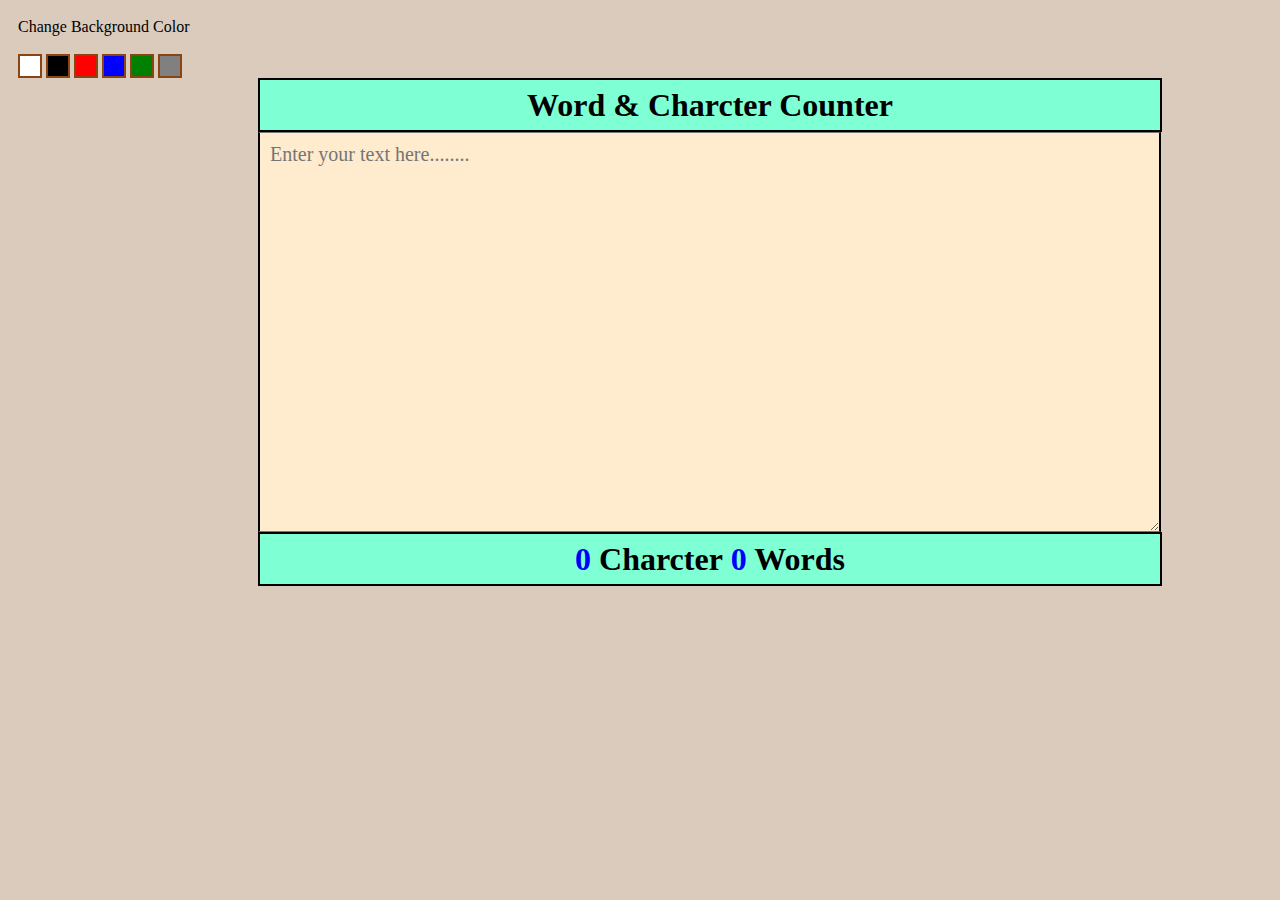
<file: Word_Counter/index.html>
<html>
    <head>
        <title>
            Word Counter
        </title>
        <meta charset="utf-8">
        <meta charset="utf-8">
        <meta name="viewport" content="width=device-width, initial-scale=1">
        <link rel="stylesheet" type="text/css" href="style1.css">
        <script src="word_counter.js" defer></script>
    </head>
    <body>


        <div class="container" >
            <div class="bgchange">
                <span id = "bg">Change Background Color</span><br><br>
                <span class="btn" id = "white" onclick="changeBG('white')"></span>
                <span class="btn" id = "black" onclick="changeBG('black')"></span>
                <span class="btn" id = "red" onclick="changeBG('red')"></span>
                <span class="btn" id = "blue" onclick="changeBG('blue')"></span>
                <span class="btn" id = "green" onclick="changeBG('green')"></span>
                <span class="btn" id = "gray" onclick="changeBG('gray')"></span>
            </div>


            <div class = "div1">
                <h1>Word & Charcter Counter</h1>
            </div>
            <div class="tb">
                <textarea placeholder="Enter your text here........" id = "textarea1"></textarea>
            </div>
            <div class = "div1">
                <h1><span id = "t1">   0   </span>Charcter</h1> &nbsp;&nbsp;
                <h1><span id = "w1">   0   </span>Words</h1>
            </div>
        
        </div>
</body>
</html>
</file>
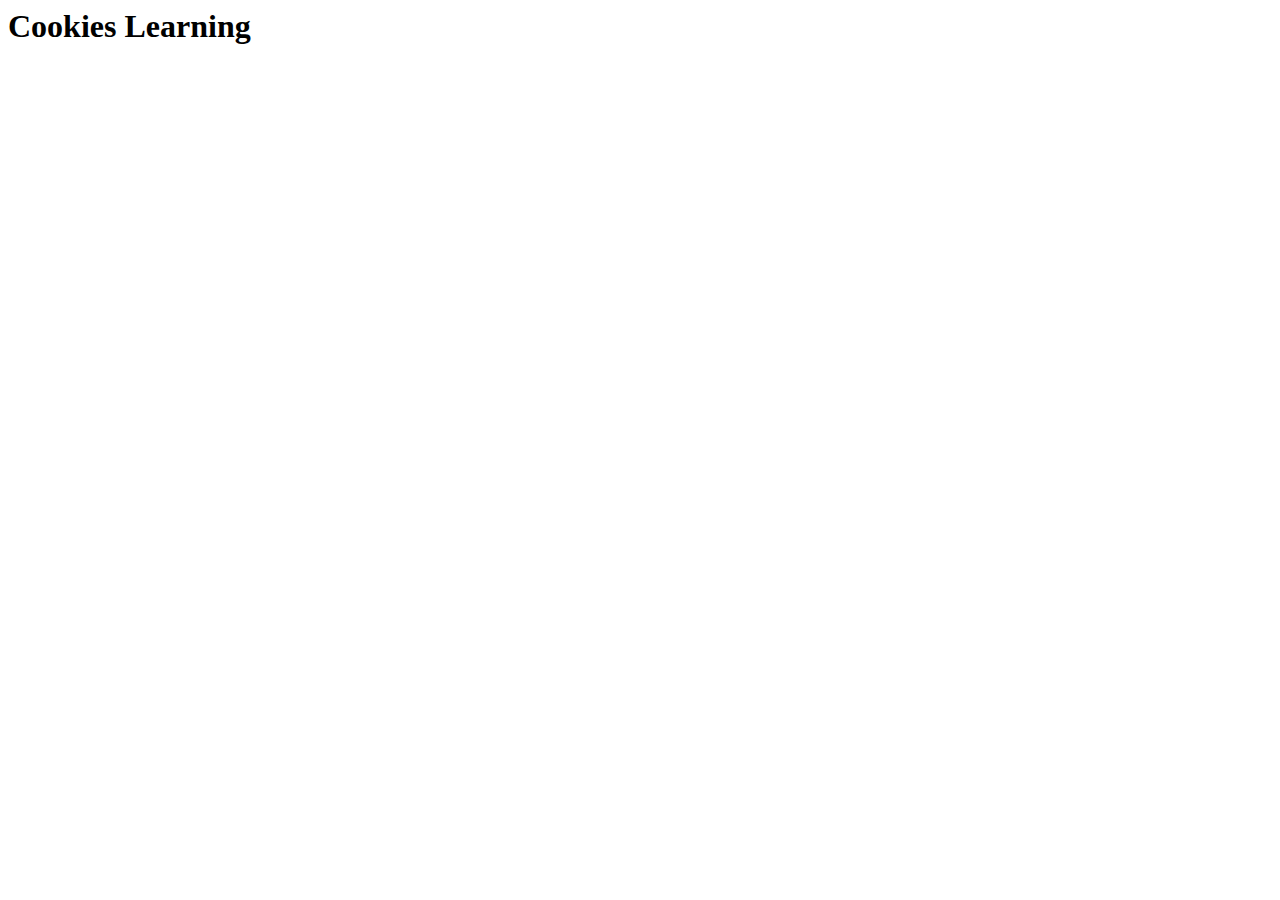
<file: cookies.html>
<html>
    <head>
        <title>Cookies Learning</title>
    </head>
    <body>
        <h1 id="demo">Cookies Learning</h1>


<!--Cookies -->
        <script>
            // let elm = document.getElementById('demo');
            
            // elm.innerHTML = "Hello Cookies"
            // elm.style.color = "red";

            // document.cookie = "name = khengar , neha; expires = Sat, 22 Mar 2024 12:00:00 UTC";
            // document.cookie = "location = india";
            // let cook = document.cookie;
            // alert(cook)
     </script>
<!--LOcation and session storage -->
     <script>
        // For set the item in local storage 
        localStorage.setItem('name','Neha khengar');
        localStorage.setItem('location','Delhi');
        localStorage.setItem('work','Tester');

        // For get the item in local storage 

        let si = localStorage.getItem('name');
        let gi = localStorage.getItem('location');
        console.log(si);
        console.log(gi);

        // Remove local storage 

        localStorage.removeItem('work');



     </script>

     <!--Session Storage -->

<script>
                sessionStorage.setItem('name' , 'jeeya');

                sessionStorage.setItem('compny_name', 'Woyce' )

                let m = sessionStorage.getItem('name');
                console.log(m);

                sessionStorage.removeItem('name')
</script>

    </body>
    
</html>
</file>
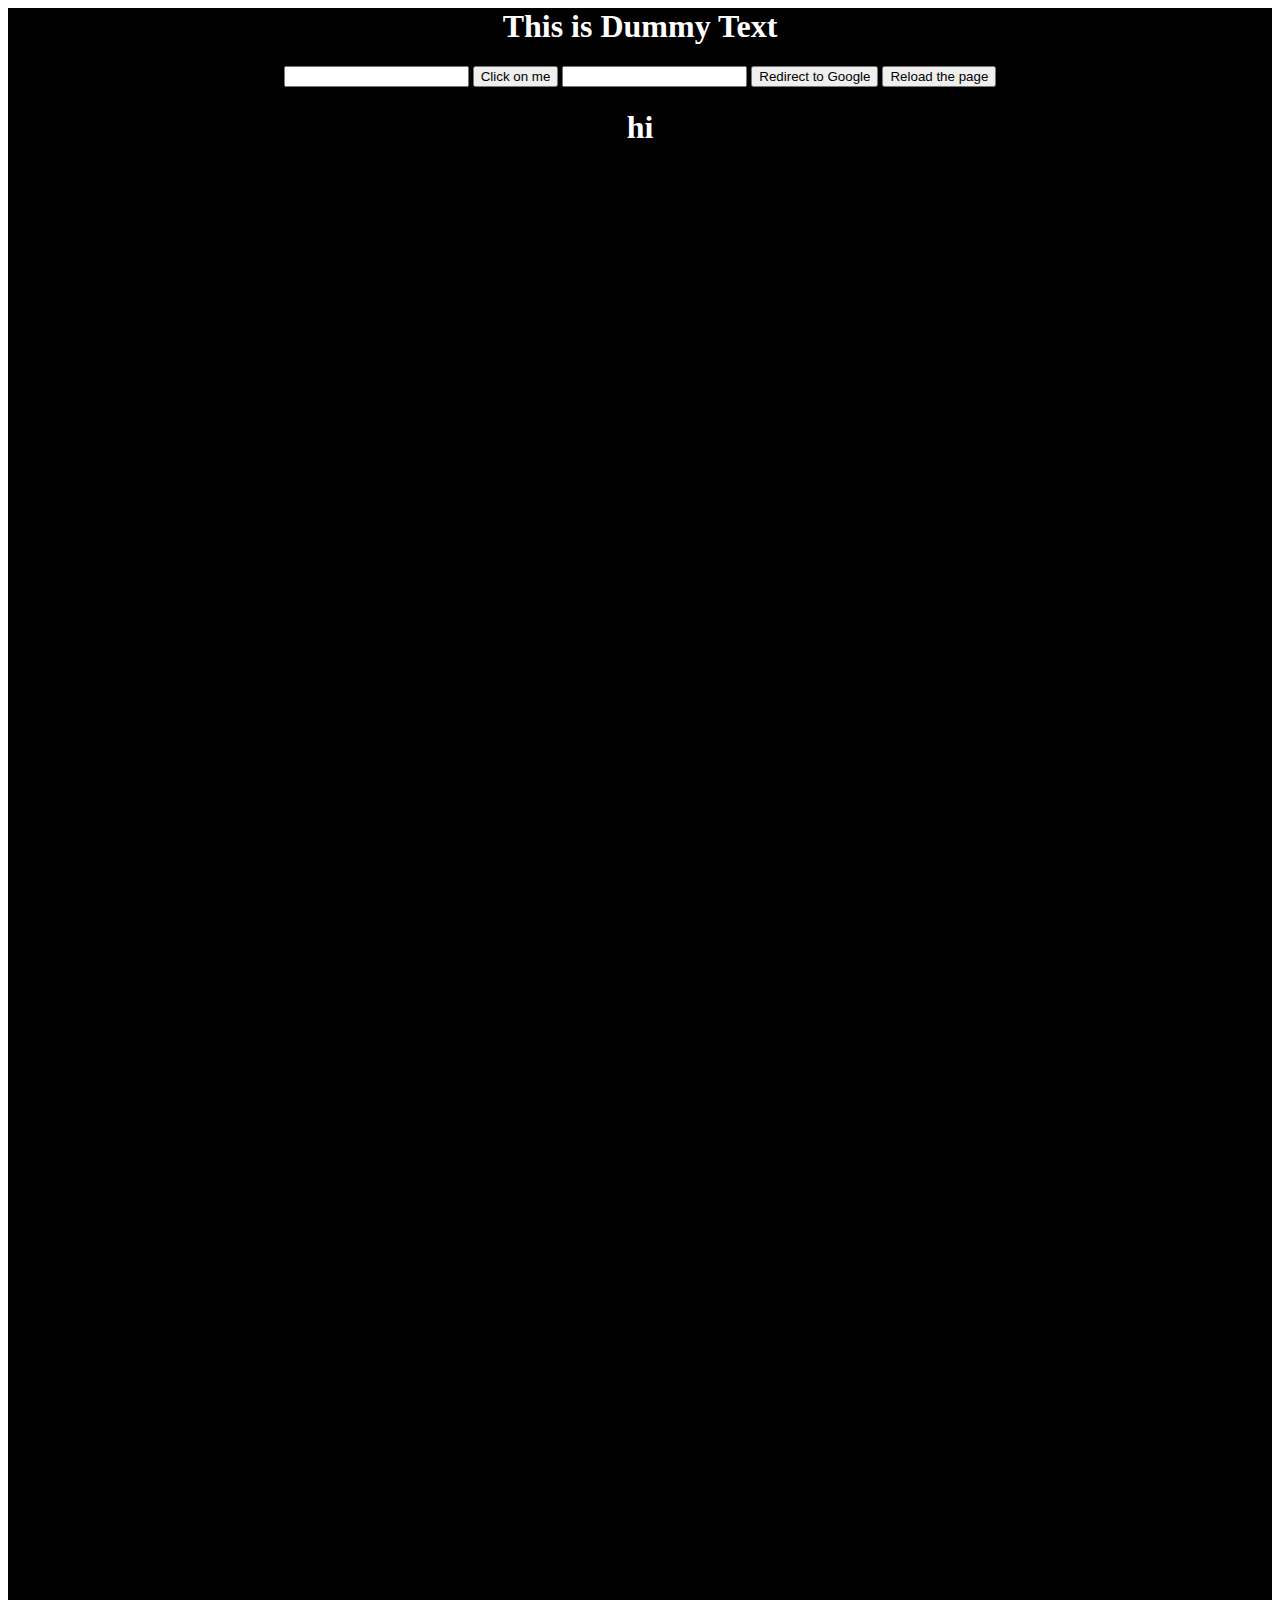
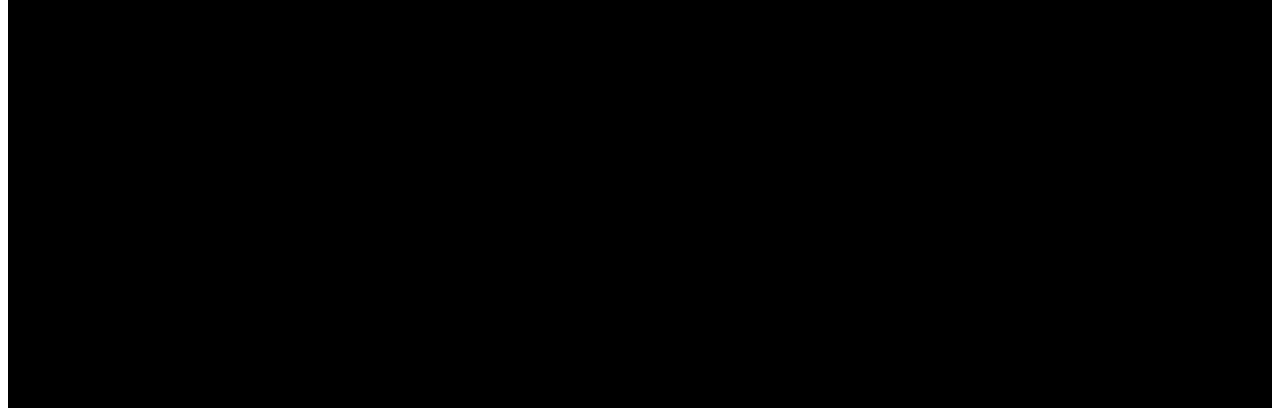
<file: elm.html>
<html>
    <head>
     <title>JAVA</title>
     <style>
      .div1{
        background-color: black;
        height: 2000px;
        text-align: center;
      }
      .dim{
        color: white;
      }
      .div2{
        background-color: rgb(90, 6, 6);
        height: 100px;
        width: 100px;
        text-align: center;
      }
     </style>
    </head>
  <body>
    <div id = "box" class="div1 dim">
      <h1>This is Dummy Text </h1>
      <input type="text" id = "textfield"> 
      <button id = "btn" name="btn">Click on me</button>
      <input type="text" id = "textfield2"  onchange="change()"> 
      <button name="btn2" id = "btn2">Redirect to Google</button>
      <button name ="btn3" id ="btn3">Reload the page</button>
      <h1 id = "h1">hi </h1>
    </div>

    <script>

  //  let btn =    document.getElementById('btn')
  //  btn.addEventListener("click",function()
  //   {
  //     alert("clicked on me");
  //   });

    let txt = document.getElementById('textfield');
    txt.addEventListener("keypress", function(){
      document.write("You Pressed a Ky");
    }
    )

    window.addEventListener("wheel",function(){
      console.log("Scrolling..........");
    })

  let ab = document.getElementById('textfield2')
  // function n(){
  //       ab.style.background = "red"
  // }
    function change(){
      document.write(ab.value);
      console.log(ab.value);
    }

    let t4 = document.getElementById('btn');

    t4.addEventListener("click",function(){

      setTimeout(fn,3000)
      console.log("clicked")

            function fn(){
              alert("msg")
            }
        

    })

    let btn2 = document.getElementById('btn2')

    btn2.addEventListener("click", function(){
     // window.location = "https://www.google.com/";
     location.assign("https://www.google.com/");

    })
    let btn3 = document.getElementById('btn3')

          btn3.addEventListener("click", function(){
          // window.location = "https://www.google.com/";
          location.reload();

          })

    
      let nb =  navigator.appName;
          console.log(nb);
      let nb1 =  navigator.appCodeName;
          console.log(nb1);
      let nb2 =  navigator.appVersion;
          console.log(nb2);
    //  let nb3 = navigator.

        console.log(screen.width)

    </script>

</body>
</html>
</file>
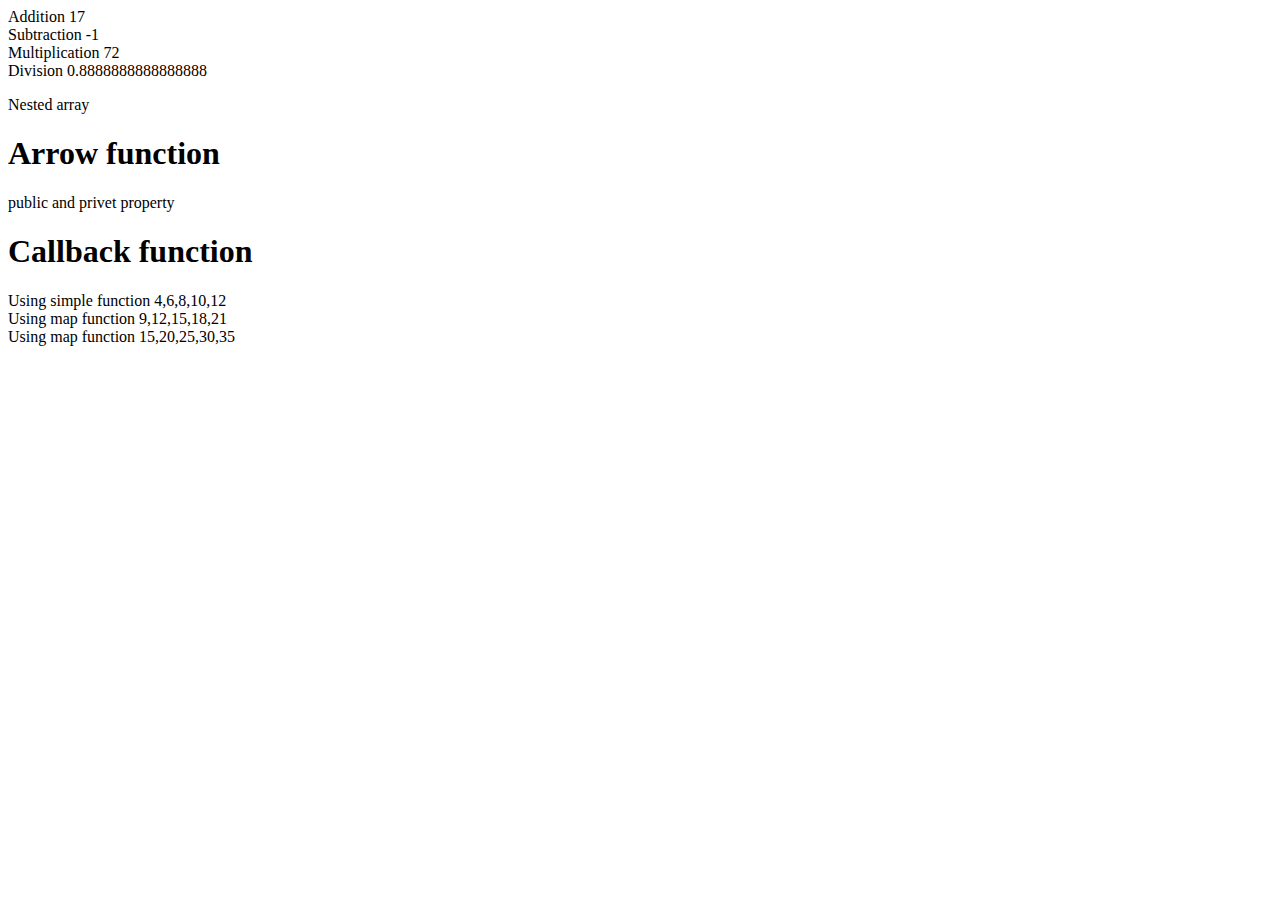
<file: new.html>
<html>
    <head>
        <title>

        </title>
    </head>
    <body>
        <form id = "form">
         
     
        </form>
    </body>
    <script>
     
       function calc(a , b) {
        let add =  a + b;
        let sub = a-b ;
        let mul = a*b ;
        let div = a/b ;

        return[add,sub,mul,div]
       }

       let[add,sub,mul,div] = calc(8,9);
        document.write(`Addition ${add} ` + "<br>")
        document.write(`Subtraction ${sub}` + "<br>")
        document.write(`Multiplication ${mul}` + "<br>")
        document.write(`Division ${div}` )
          
    </script>

    <p>Nested array</p>
    <script>
        let array1 = [10,20,30]
        let array2 = [1 , 2 ,3,  4,5,...array1]
      
        let [first,second] = array2
        console.log(first)

        let person = {
            name : "Neha",
            age : "27",
            surname :"Khengar"
        }
       let{name , age , surname} = person;
        console.log(surname);
    </script>
    <p><h1>Arrow function</h1></p>
    <!-- <script>

        function fun(a,b){

            return a + b +100;
        }
      let result =  fun(3,4)
        console.log(result);


    </script> -->
   <script>

  const fun = (a,b) =>  a + b + 100;
    
   
     let result =  fun(3,4)
    console.log(result);

    // function sayhello(){
    //     console.log("hello");
    // }
    // sayhello();

    // const sayhello = () => console.log("Gello")
    //     sayhello();

const func2 = (x, y) => {
  return x + y;
};
let result1 = func2(100,200)
console.log(result1)

const car = () => ({name:'Jiva' , price : '10k'});
console.log(car().price);
</script>

<script>
    class employee{
        constructor(n){
            this.name = n;
            console.log("start calling consturctor");
        }
    }
    const emp = new employee();
    class manager extends employee{
        constructor(n , dep){   //super class cunstructor we need to call
            super(n);
            this.department = dep
        }

        info(){
          console.log(this.name + " " + "is manager of department" + " " + this.department);
        }

    }

    class admin extends manager{

    }

    const adm = new admin("NEHA KHENGAR","TESTING");
    console.log(adm.info());
</script>
<p>public and privet property</p>
<script>
    // class student{
    //     constructor(sname){
    //        this.fullname = sname;
    //     }
    //     getname(){
    //         console.log(this.fullname);
    //     }
    // }

    // const std = new student("Woyce Technology");
    // console.log(std.fullname);


    let objectmethod = {
        setname(){
                console.log("Hii")
        },
        getname(){
            console.log("Hello")
        }
    };

    class name21 {
        constructor(){
            this.bnm = "Jerry jigs"
        }

    }

    Object.assign(name21.prototype,objectmethod);  // This is use for mixin method call for object or properties from enywhere else

    let nm = new name21();
    console.log(nm);

    let random = (number) => console.log(Math.sqrt(number));
    console.log(random(6));

    // document.addEventListener('click',function(){
    //     console.log("clicked");
    // })
    document.addEventListener('click',() => console.log("now clicked"));
    
</script>
<h1 id = "demo">Callback function</h1>
<p id = time></p>
<script>

    // Set timeout
    setTimeout(myfun,3000);

                        function myfun(){
                        document.getElementById('demo').innerHTML = "Hiiii Thhis is Timeout Function"
                        }

     // Set interval 
     setInterval(interval ,1000);

     function interval(){
        let d = new Date();
        document.getElementById('time').innerHTML = 
       
        d.getHours() + ":" +
        d.getMinutes() +":"+
        d.getSeconds();
     }
    

    function saybye(){
        console.log("Okay BYe bye..........")
    }
    saybye();
    function minus(a,b ,callback){
       let  res =  a-b;
        callback();
        console.log(res)
    }
    console.log(minus(60,9,saybye));
    console.log(minus(64,9,saybye));


    // MAP Function    --- This is example of simple array 
    let arr = [2,3,4,5,6];
    let arr2 = [];
    for(let i = 0; i<arr.length; i++){
        arr2[i] = arr[i] * 2;   
    }
    document.write("Using simple function" + " " +arr2  + "<br>" )
        // USING MAP function................
    let arr3 = [3, 4,5,6,7];

    let arr4 = arr3.map(function(val){
            return val * 3;
    });
    document.write("Using map function" + " " +arr4  + "<br>")

    // Through a arrow function 

    let arr5 = arr3.map(val =>  val * 5);

document.write("Using map function" + " " +arr5)

</script>


</html>
</file>
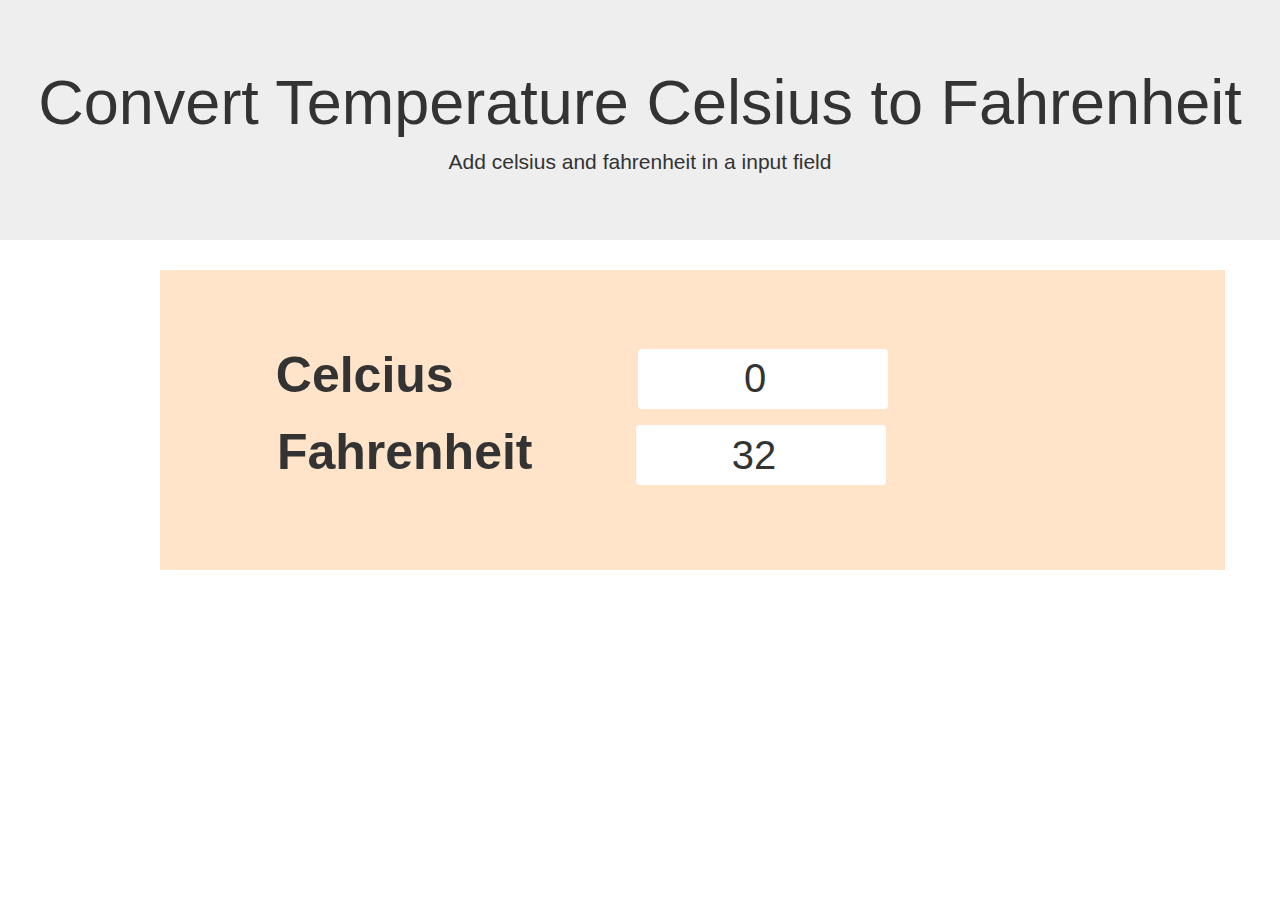
<file: cel_to_fehr/temp_to_fan.html>
<html>
    <head>
        <title>
            Tempreture Converture
        </title>
        <meta charset="utf-8">
        <meta charset="utf-8">
        <meta name="viewport" content="width=device-width, initial-scale=1">
        <link rel="stylesheet" href="https://maxcdn.bootstrapcdn.com/bootstrap/3.4.1/css/bootstrap.min.css">
        <script src="https://ajax.googleapis.com/ajax/libs/jquery/3.7.1/jquery.min.js"></script>
        <script src="https://maxcdn.bootstrapcdn.com/bootstrap/3.4.1/js/bootstrap.min.js"></script>
        <link rel="stylesheet" href="sytle.css">
        <script src="temp.js" defer></script>
    </head>
    
    <div>
    
   
        <div class="jumbotron text-center">
            <h1>Convert Temperature Celsius to Fahrenheit</h1>
            <p>Add celsius and fahrenheit in a input field</p> 
        </div>
                <div class="container">
                    <div class="row d-flex justify-content-center text-center" id = "row1">
                        <div class="col-sm-8">
                          <div class="cel">
                            <label class="lab1">Celcius</label>
                            <input type="number" id="num1" value="0">
                         </div>
                         <div class="feh">
                            <label class="lab2">Fahrenheit</label>
                            <input type="number" id="num2" value="32">
                         </div>
                        </div>
                        <!--  <div class="col-sm-5">
                            <h3>Column 2</h3>
                            <p>Lorem ipsum dolor sit amet, consectetur adipisicing elit...</p>
                              <p>Ut enim ad minim veniam, quis nostrud exercitation ullamco laboris...</p>
                        </div>
                        -->
                    </div>
                </div>
        </div>
    
       
</body>
</html>
</file>
<file: Word_Counter/style1.css>
.div1{
    height: 50px;
    width: 900px;
    background-color:aquamarine;
    display: flex;
    justify-content: center;
    align-items: center;
    margin-left: 250px;
   
    border: 2px solid black;
   
}
.tb{
    margin-left: 250px; 
    
}
#t1{
    color: blue;
}
#w1{
    color: blue;
}
textarea{
    overflow: auto;
    height: 400px;
    width: 903px;
    background-color: blanchedalmond;
    font-size: 20px;
    font-family: 'Times New Roman', Times, serif;
    font-weight: 200;
    padding: 10px;
    color: black;
    border-left: 2px solid black;
    border-right: 2px solid black;;
}
body{
    background-color:  DBCBBD ;
}
.bgchange{
    height: 50px;
    width: 200px;
    padding: 10px;
    
}
.btn{
    display: inline-block;
    height: 20px;
    width: 20px;
    border: saddlebrown solid 2px;
    cursor: pointer;

}
#white{
    background-color: white;
}
#black{
    background-color: black;
}
#red{
    background-color: red;
}
#blue{
    background-color: blue;
}
#green{
    background-color: green;
}
#gray{
    background-color: gray;
}
</file>
<file: cel_to_fehr/sytle.css>
.lab1{
    font-size: 50px;
    padding-right: 100px;
    text-align: left;
}
.lab2{
    font-size: 50px;
    padding-right: 100px;
    margin-right: 0px;
}
#num1 {
    height: 60px;
    width: 250px;
    text-align: center;
    font-size: 40px;
    margin-left: 80px;
    border: none;
    border-radius: 4px;
    cursor: pointer;
    
}
#num2 {
    height: 60px;
    width: 250px;
    text-align: center;
    font-size: 40px;
    border: none;
    border-radius: 4px;
    cursor: pointer;

}
#row1{
    background-color: FFE4C9;
    height: 300px;
    padding-top: 70px;
   margin-left: 90px;
   
}
.row {
   
    padding-left: 100px !important;

}
input[type=number]:focus {
    background-color: lightblue;
  }
</file>
